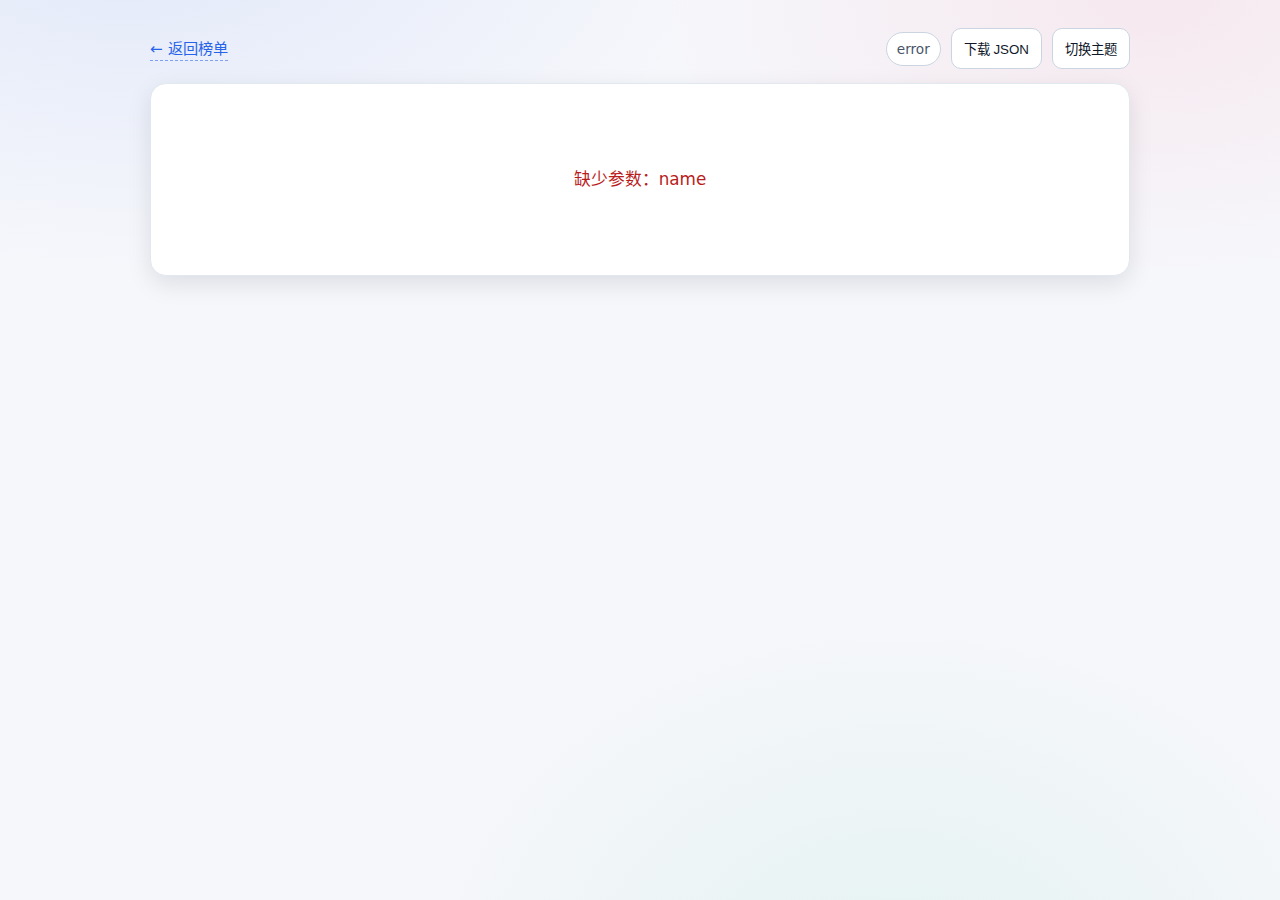
<file: app/static/detail.html>
<!DOCTYPE html>
<html lang="zh-CN" data-theme="light">
<head>
  <meta charset="UTF-8" />
  <meta name="viewport" content="width=device-width, initial-scale=1.0" />
  <title>研究者详情</title>
  <link rel="stylesheet" href="theme.css">
</head>
<body>
  <div class="container narrow">
    <div class="topbar">
      <a class="back" href="index.html">← 返回榜单</a>
      <div style="display:flex; gap:10px; align-items:center; flex-wrap:wrap;">
        <span id="meta" class="badge">加载中...</span>
        <button id="downloadJsonBtn" class="btn">下载 JSON</button>
        <button id="themeBtn" class="btn">切换主题</button>
      </div>
    </div>

    <div id="app" class="panel">
      <div class="loading">加载中...</div>
    </div>
  </div>

  <script>
    // theme
    const root = document.documentElement;
    const themeBtn = document.getElementById('themeBtn');
    const saved = localStorage.getItem('theme');
    if (saved === 'light' || saved === 'dark') root.setAttribute('data-theme', saved);
    else root.setAttribute('data-theme', 'light');
    themeBtn.addEventListener('click', () => {
      const cur = root.getAttribute('data-theme') || 'light';
      const next = cur === 'dark' ? 'light' : 'dark';
      root.setAttribute('data-theme', next);
      localStorage.setItem('theme', next);
    });

    const app = document.getElementById('app');
    const meta = document.getElementById('meta');
    const downloadJsonBtn = document.getElementById('downloadJsonBtn');
    const params = new URLSearchParams(location.search);
    const name = params.get('name');

    let lastPerson = null;

    if (!name) {
      app.innerHTML = '<div class="error">缺少参数：name</div>';
      meta.textContent = 'error';
    } else {
      loadDetail(name);
    }

    async function loadDetail(name) {
      try {
        const res = await fetch(`/api/people/${encodeURIComponent(name)}`);
        if (!res.ok) throw new Error(`API 错误: ${res.status}`);
        const data = await res.json();
        lastPerson = data;
        meta.textContent = `api/people/${name}`;
        render(data);
      } catch (err) {
        app.innerHTML = `<div class="error">加载失败：${err.message}</div>`;
        meta.textContent = 'error';
      }
    }

    function sanitizeFilename(s) {
      return String(s || 'unknown').replace(/[\\/:*?"<>|]/g, '_').trim() || 'unknown';
    }

    function ts() {
      const d = new Date();
      const pad = (n) => String(n).padStart(2, '0');
      return `${d.getFullYear()}${pad(d.getMonth()+1)}${pad(d.getDate())}_${pad(d.getHours())}${pad(d.getMinutes())}${pad(d.getSeconds())}`;
    }

    function downloadText(filename, text, mime) {
      const blob = new Blob([text], { type: mime || 'application/octet-stream' });
      const url = URL.createObjectURL(blob);
      const a = document.createElement('a');
      a.href = url;
      a.download = filename;
      document.body.appendChild(a);
      a.click();
      a.remove();
      URL.revokeObjectURL(url);
    }

    function downloadJson(filename, obj) {
      const text = JSON.stringify(obj, null, 2);
      downloadText(filename, text, 'application/json;charset=utf-8');
    }

    downloadJsonBtn.addEventListener('click', () => {
      if (!lastPerson) return;
      const base = sanitizeFilename(lastPerson.name || name);
      downloadJson(`${base}.person_${ts()}.json`, lastPerson);
    });

    function render(person) {
      const p = person || {};
      const prof = p.profile || {};
      const score = p.score || {};

      const titleLine = [
        prof.affiliation_current || null,
        prof.position_title || null,
        prof.location || null
      ].filter(Boolean).join(' · ') || '（单位/职位信息缺失）';

      const directions = (prof.research_keywords && prof.research_keywords.length)
        ? prof.research_keywords.slice(0, 12).join(' / ')
        : (score.primary_directions || null);

      const S = num(score.S);
      const Sp = num(score.S_prime);
      const comp = (typeof score.completeness === 'number') ? score.completeness : null;

      const dims = score.dimensions || {};
      const dimExplain = score.dimension_explanations || {};

      const evidence = Array.isArray(score.evidence) ? score.evidence : [];
      const missing = Array.isArray(score.missing_or_uncertain) ? score.missing_or_uncertain : [];

      const repWorks = Array.isArray(prof.representative_works) ? prof.representative_works : [];
      const links = Array.isArray(prof.evidence_links) ? prof.evidence_links : [];
      const wmRel = prof.world_model_relevance || null;

      const ids = [
        ["主页", prof.homepage],
        ["Google Scholar", prof.google_scholar],
        ["Semantic Scholar", prof.semantic_scholar],
        ["OpenAlex", prof.openalex],
        ["ORCID", prof.orcid && (prof.orcid.startsWith("http") ? prof.orcid : `https://orcid.org/${prof.orcid}`)],
        ["DBLP", prof.dblp],
        ["GitHub", prof.github]
      ].filter(x => !!x[1]);

      app.innerHTML = `
        <div>
          <h1 class="left">${escapeHtml(p.name || '未知')}</h1>
          <div class="subtitle">${escapeHtml(titleLine)}${directions ? `<div class="muted" style="margin-top:6px;">方向：${escapeHtml(directions)}</div>` : ''}</div>
          ${renderChips([
            wmRel?.is_core ? `世界模型核心：${wmRel.is_core}` : null,
            ...(wmRel?.subareas || []).slice(0, 6).map(x => `子方向：${x}`)
          ])}
        </div>

        <div class="row two">
          <div class="section">
            <div class="section-title">
              <h2>影响力评分</h2>
              <span class="badge">严格基于材料 · 缺失降权</span>
            </div>

            <div class="score-cards">
              <div class="score-card">
                <div class="label">总分 S</div>
                <div class="value mono">${fmt(S, 2, '-')}</div>
                <div class="hint">S = 0.35·impact + 0.25·field + 0.20·quality + 0.10·community + 0.10·momentum</div>
              </div>
              <div class="score-card">
                <div class="label">惩罚后 S'</div>
                <div class="value mono">${fmt(Sp, 2, '-')}</div>
                <div class="hint">S' = S × (0.7 + 0.3·completeness)</div>
              </div>
              <div class="score-card">
                <div class="label">完备度 completeness</div>
                <div class="value mono">${comp !== null ? Math.round(comp * 100) + '%' : '-'}</div>
                <div class="hint">完备度越低，对总分惩罚越大</div>
              </div>
            </div>

            <div class="divider"></div>

            <div class="section-title" style="margin-bottom:8px;">
              <h2>五维度分解</h2>
              <span class="summary-hint">条形图 + 简要解释</span>
            </div>

            ${renderDimensionBars(dims)}
            ${renderDimensionExplain(dimExplain)}
          </div>

          <div class="section">
            <div class="section-title">
              <h2>一句话结论</h2>
              <span class="badge">评分摘要</span>
            </div>
            <div class="md">
              ${renderMdParagraph(score.one_line_conclusion || '（缺失）')}
            </div>

            <div class="divider"></div>

            <div class="section-title">
              <h2>缺失/不确定项</h2>
              <span class="summary-hint">${missing.length} 项</span>
            </div>
            ${missing.length ? renderBulletList(missing) : `<div class="muted">无</div>`}
          </div>
        </div>

        <div class="row">
          <details open>
            <summary>
              <span>研究者资料（结构化渲染）</span>
              <span class="summary-hint">身份 / 指标 / 链接 / 代表作</span>
            </summary>
            <div class="detail-body">
              ${renderProfileSection(prof, ids, links, repWorks)}
            </div>
          </details>

          <details>
            <summary>
              <span>评分证据清单</span>
              <span class="summary-hint">${evidence.length} 条</span>
            </summary>
            <div class="detail-body">
              ${evidence.length ? renderEvidence(evidence) : `<div class="muted">无</div>`}
            </div>
          </details>

          <details>
            <summary>
              <span>评分说明（结构化渲染）</span>
              <span class="summary-hint">五维解释 + 公式回顾</span>
            </summary>
            <div class="detail-body md">
              ${renderScoreNarrative(score)}
            </div>
          </details>
        </div>
      `;
    }

    function renderDimensionBars(dims) {
      const rows = [
        ["impact", "全局影响力", num(dims.impact)],
        ["field", "领域内影响", num(dims.field)],
        ["quality", "质量与声望", num(dims.quality)],
        ["community", "共同体影响", num(dims.community)],
        ["momentum", "近期趋势", num(dims.momentum)],
      ];
      return `<div class="bars">${
        rows.map(([key, label, v]) => {
          const val = (v === null) ? 0 : clamp(v, 0, 100);
          return `
            <div class="bar-row">
              <div class="bar-name">${label}</div>
              <div class="bar-track"><div class="bar-fill" style="width:${val}%;"></div></div>
              <div class="bar-val mono">${v === null ? '-' : v.toFixed(1)}</div>
            </div>
          `;
        }).join('')
      }</div>`;
    }

    function renderDimensionExplain(expl) {
      const items = [
        ["impact", "全局影响力", expl.impact],
        ["field", "领域内影响", expl.field],
        ["quality", "质量与声望", expl.quality],
        ["community", "共同体影响", expl.community],
        ["momentum", "近期趋势", expl.momentum],
      ].map(([k, label, txt]) => `
        <div class="kv">
          <div class="k">${label}</div>
          <div class="v md">${renderMdInline(txt || '（缺失）')}</div>
        </div>
      `).join('');
      return `<div style="margin-top:12px;">${items}</div>`;
    }

    function renderProfileSection(prof, ids, links, repWorks) {
      const aliases = Array.isArray(prof.aliases) && prof.aliases.length ? prof.aliases.join(' / ') : null;

      const metrics = prof.metrics || {};
      const metricLines = [
        ["总引用", metrics.citations],
        ["h-index", metrics.h_index],
        ["近3年引用增量", metrics.citations_last_3y],
        ["近5年引用增量", metrics.citations_last_5y],
      ].map(([k, v]) => `<div class="kv"><div class="k">${k}</div><div class="v mono">${v ?? '—'}</div></div>`).join('');

      const kw = Array.isArray(prof.research_keywords) ? prof.research_keywords : [];
      const kwChips = kw.length ? renderChips(kw.slice(0, 20)) : `<div class="muted">（缺失）</div>`;

      const roles = Array.isArray(prof.community_roles) ? prof.community_roles : [];
      const rolesHtml = roles.length ? roles.map(r => {
        const t = [r.role, r.venue_or_org, r.year].filter(Boolean).join(" · ");
        return `<div class="item"><div class="item-title">${escapeHtml(t)}</div><div class="muted">${escapeHtml(r.source || '')}</div></div>`;
      }).join('') : `<div class="muted">（缺失）</div>`;

      const worksHtml = repWorks.length ? repWorks.slice(0, 12).map(w => {
        const head = [
          w.title || '（无标题）',
          w.venue ? `| ${w.venue}` : null,
          w.year ? `| ${w.year}` : null,
          w.type ? `| ${w.type}` : null
        ].filter(Boolean).join(' ');
        const links = Array.isArray(w.links) ? w.links : [];
        return `
          <div class="item">
            <div class="item-title">${escapeHtml(head)}</div>
            ${w.authors ? `<div class="muted">作者：${escapeHtml(w.authors)}</div>` : ''}
            ${w.role ? `<div class="muted">作者位次/角色：${escapeHtml(w.role)}</div>` : ''}
            ${w.notes ? `<div class="md">${renderMdParagraph(w.notes)}</div>` : ''}
            ${links.length ? `<div class="chips">${links.slice(0, 6).map(u => `<span class="chip"><a href="${escapeAttr(u)}" target="_blank">链接</a></span>`).join('')}</div>` : ''}
          </div>
        `;
      }).join('') : `<div class="muted">（缺失）</div>`;

      const linksHtml = links.length ? links.slice(0, 20).map(l => {
        const u = l.url || '';
        const label = l.label || 'link';
        return `<span class="chip"><a href="${escapeAttr(u)}" target="_blank">${escapeHtml(label)}</a></span>`;
      }).join('') : '';

      const idsHtml = ids.length ? ids.map(([label, url]) => {
        return `<div class="kv"><div class="k">${escapeHtml(label)}</div><div class="v">${renderLink(url)}</div></div>`;
      }).join('') : `<div class="muted">（缺失）</div>`;

      return `
        <div class="section" style="margin-bottom:12px;">
          <div class="section-title"><h2>基本信息</h2><span class="summary-hint">来自 profile</span></div>
          ${renderKV("姓名", prof.name)}
          ${renderKV("别名", aliases)}
          ${renderKV("现任单位", prof.affiliation_current)}
          ${renderKV("职位", prof.position_title)}
          ${renderKV("地区", prof.location)}
          ${renderKV("公开邮箱", prof.email_public)}
        </div>

        <div class="section" style="margin-bottom:12px;">
          <div class="section-title"><h2>身份ID / 主页</h2><span class="summary-hint">可点击</span></div>
          ${idsHtml}
        </div>

        <div class="section" style="margin-bottom:12px;">
          <div class="section-title"><h2>研究关键词</h2><span class="summary-hint">${kw.length} 个</span></div>
          ${kwChips}
        </div>

        <div class="section" style="margin-bottom:12px;">
          <div class="section-title"><h2>影响力指标（材料中可核验）</h2><span class="summary-hint">缺失则为 —</span></div>
          ${metricLines}
        </div>

        <div class="section" style="margin-bottom:12px;">
          <div class="section-title"><h2>代表性成果（最多展示 12）</h2><span class="summary-hint">${repWorks.length} 条</span></div>
          <div class="list">${worksHtml}</div>
        </div>

        <div class="section" style="margin-bottom:12px;">
          <div class="section-title"><h2>共同体角色</h2><span class="summary-hint">${roles.length} 条</span></div>
          <div class="list">${rolesHtml}</div>
        </div>

        ${linksHtml ? `
        <div class="section">
          <div class="section-title"><h2>证据链接（最多 20）</h2><span class="summary-hint">用于审计</span></div>
          <div class="chips">${linksHtml}</div>
        </div>` : ''}
      `;
    }

    function renderEvidence(evidence) {
      const items = evidence.slice(0, 12).map(e => {
        const type = e.type || 'evidence';
        const fact = e.fact || '';
        const src = e.source || '';
        const srcHtml = src && looksLikeUrl(src) ? renderLink(src) : escapeHtml(src);
        return `
          <div class="evi">
            <div class="evi-top">
              <span class="evi-type">${escapeHtml(type)}</span>
              <span class="evi-fact">${escapeHtml(fact)}</span>
            </div>
            <div class="evi-src">${srcHtml}</div>
          </div>
        `;
      }).join('');
      return `<div class="evidence-grid">${items}</div>`;
    }

    function renderScoreNarrative(score) {
      const dims = score.dimensions || {};
      const exp = score.dimension_explanations || {};
      const lines = [];
      lines.push(`<h3>评分框架</h3>`);
      lines.push(`<ul>
        <li><code>S</code> = 0.35·impact + 0.25·field + 0.20·quality + 0.10·community + 0.10·momentum</li>
        <li><code>S'</code> = S × (0.7 + 0.3·completeness)</li>
      </ul>`);
      lines.push(`<h3>五维度解释（来自模型输出）</h3>`);
      lines.push(`<ul>
        <li><b>impact</b>（${fmt(num(dims.impact), 1, '—')}）：${escapeHtml(exp.impact || '（缺失）')}</li>
        <li><b>field</b>（${fmt(num(dims.field), 1, '—')}）：${escapeHtml(exp.field || '（缺失）')}</li>
        <li><b>quality</b>（${fmt(num(dims.quality), 1, '—')}）：${escapeHtml(exp.quality || '（缺失）')}</li>
        <li><b>community</b>（${fmt(num(dims.community), 1, '—')}）：${escapeHtml(exp.community || '（缺失）')}</li>
        <li><b>momentum</b>（${fmt(num(dims.momentum), 1, '—')}）：${escapeHtml(exp.momentum || '（缺失）')}</li>
      </ul>`);
      lines.push(`<h3>结论</h3>`);
      lines.push(renderMdParagraph(score.one_line_conclusion || '（缺失）'));
      return lines.join('');
    }

    function renderKV(k, v) {
      const val = (v === null || v === undefined || v === '') ? '—' : escapeHtml(String(v));
      return `<div class="kv"><div class="k">${escapeHtml(k)}</div><div class="v">${val}</div></div>`;
    }
    function renderLink(url) {
      if (!url) return '—';
      const u = String(url);
      const text = u.length > 70 ? u.slice(0, 67) + '...' : u;
      return `<a href="${escapeAttr(u)}" target="_blank" rel="noopener">${escapeHtml(text)}</a>`;
    }
    function renderChips(items) {
      const xs = (items || []).filter(Boolean);
      if (!xs.length) return '';
      return `<div class="chips">${xs.slice(0, 10).map(x => `<span class="chip">${escapeHtml(String(x))}</span>`).join('')}</div>`;
    }
    function renderBulletList(items) {
      return `<div class="md"><ul>${items.map(x => `<li>${escapeHtml(String(x))}</li>`).join('')}</ul></div>`;
    }

    // markdown-ish renderer
    function renderMdParagraph(text) {
      const html = renderMd(text);
      return html || `<p class="muted">（缺失）</p>`;
    }
    function renderMdInline(text) {
      if (!text) return `<span class="muted">（缺失）</span>`;
      return renderMd(text);
    }
    function renderMd(text) {
      if (!text) return '';
      const s = String(text).replace(/\r\n/g, '\n');
      const lines = s.split('\n');
      let out = [];
      let inList = false;
      function closeList(){ if(inList){ out.push('</ul>'); inList=false; } }
      for (let raw of lines) {
        const line = raw.trim();
        if (!line) { closeList(); continue; }
        const h3 = line.match(/^###\s+(.*)/);
        if (h3) { closeList(); out.push(`<h3>${escapeHtml(h3[1])}</h3>`); continue; }
        const li = line.match(/^[-*]\s+(.*)/);
        if (li) {
          if (!inList) { out.push('<ul>'); inList = true; }
          out.push(`<li>${linkify(escapeHtml(li[1]))}</li>`);
          continue;
        }
        closeList();
        out.push(`<p>${linkify(escapeHtml(line))}</p>`);
      }
      closeList();
      return out.join('');
    }
    function linkify(htmlEscapedText) {
      const urlRe = /(https?:\/\/[^\s)]+)|(\bwww\.[^\s)]+)/g;
      return htmlEscapedText.replace(urlRe, (m) => {
        const url = m.startsWith('http') ? m : `https://${m}`;
        return `<a href="${escapeAttr(url)}" target="_blank" rel="noopener">${escapeHtml(m)}</a>`;
      });
    }

    function looksLikeUrl(s){ return /^https?:\/\/\S+$/i.test(String(s || '')); }
    function num(v){ return (typeof v === 'number' && isFinite(v)) ? v : null; }
    function fmt(v, digits, fallback){ if (v === null) return fallback; return v.toFixed(digits); }
    function clamp(v,a,b){ return Math.max(a, Math.min(b, v)); }

    function escapeHtml(s) {
      return String(s ?? '')
        .replaceAll('&', '&amp;')
        .replaceAll('<', '&lt;')
        .replaceAll('>', '&gt;')
        .replaceAll('"', '&quot;')
        .replaceAll("'", '&#039;');
    }
    function escapeAttr(s){ return escapeHtml(s).replaceAll('"', '&quot;'); }
  </script>
</body>
</html>
</file>
<file: app/static/theme.css>
:root{
  --bg: #0f172a;
  --panel: #0b1220;
  --panel2: rgba(17,24,39,0.6);
  --border: #1f2a44;
  --border2: #13213a;

  --text: #e2e8f0;
  --muted: #94a3b8;
  --accent: #93c5fd;
  --accent2: #bfdbfe;

  --danger: #fca5a5;

  --chip-bg: rgba(148,163,184,0.10);
  --chip-border: rgba(148,163,184,0.22);

  --rank-bg: rgba(59,130,246,0.18);
  --rank-border: rgba(59,130,246,0.35);
  --rank-text: #bfdbfe;

  --rank3-bg: rgba(244,63,94,0.18);
  --rank3-border: rgba(244,63,94,0.35);
  --rank3-text: #fecdd3;

  --bar-track: rgba(148,163,184,0.18);
  --bar-track-border: rgba(148,163,184,0.28);
  --bar-fill: linear-gradient(90deg, rgba(59,130,246,0.9), rgba(147,197,253,0.9));

  --shadow: 0 8px 24px rgba(0,0,0,0.18);

  --input-bg: #111827;
  --input-border: #334155;

  --link-border: rgba(226,232,240,0.35);
  --link-border-hover: rgba(147,197,253,0.9);
}

[data-theme="light"]{
  --bg: #f6f7fb;
  --panel: #ffffff;
  --panel2: rgba(248,250,252,1);
  --border: #e2e8f0;
  --border2: #e2e8f0;

  --text: #0f172a;
  --muted: #475569;
  --accent: #2563eb;
  --accent2: #1d4ed8;

  --danger: #b91c1c;

  --chip-bg: rgba(37,99,235,0.08);
  --chip-border: rgba(37,99,235,0.18);

  --rank-bg: rgba(37,99,235,0.10);
  --rank-border: rgba(37,99,235,0.18);
  --rank-text: #1d4ed8;

  --rank3-bg: rgba(244,63,94,0.10);
  --rank3-border: rgba(244,63,94,0.18);
  --rank3-text: #be123c;

  --bar-track: rgba(2,6,23,0.08);
  --bar-track-border: rgba(2,6,23,0.12);
  --bar-fill: linear-gradient(90deg, rgba(37,99,235,0.9), rgba(59,130,246,0.9));

  --shadow: 0 8px 24px rgba(2,6,23,0.10);

  --input-bg: #ffffff;
  --input-border: #cbd5e1;

  --link-border: rgba(15,23,42,0.22);
  --link-border-hover: rgba(37,99,235,0.55);
}

[data-theme="light"] body{
  background:
    radial-gradient(1000px 600px at 10% -10%, rgba(37,99,235,0.10), rgba(37,99,235,0) 60%),
    radial-gradient(900px 500px at 90% 0%, rgba(244,63,94,0.08), rgba(244,63,94,0) 55%),
    radial-gradient(900px 700px at 70% 110%, rgba(16,185,129,0.08), rgba(16,185,129,0) 55%),
    var(--bg);
}

*{ margin:0; padding:0; box-sizing:border-box; }

body{
  font-family: ui-sans-serif, system-ui, -apple-system, BlinkMacSystemFont, "Segoe UI", "PingFang SC", "Hiragino Sans GB", "Microsoft YaHei", sans-serif;
  background: var(--bg);
  color: var(--text);
  min-height: 100vh;
  padding: 28px 18px;
}

/* workbench page: lock to viewport and scroll internally */
body.wm-page{
  height: 100vh;
  overflow: hidden;
}

.container{ max-width:1200px; margin:0 auto; }
.container.narrow{ max-width:980px; }

.topbar{
  display:flex; align-items:center; justify-content:space-between;
  gap:12px; margin-bottom:14px; flex-wrap:wrap;
}

h1{
  text-align:center;
  font-size:1.9rem;
  margin-bottom:18px;
  letter-spacing:0.5px;
  color: var(--text);
}
h1.left{ text-align:left; margin-bottom:6px; font-size:2.1rem; }

.subtitle{
  color: var(--muted);
  font-size: 1rem;
  margin-bottom: 14px;
  line-height: 1.5;
}

.panel{
  background: var(--panel);
  border: 1px solid var(--border);
  border-radius: 16px;
  box-shadow: var(--shadow);
  padding: 22px;
}

.badge{
  font-size:0.85rem;
  color: var(--muted);
  background: var(--panel);
  border: 1px solid var(--input-border);
  padding: 8px 10px;
  border-radius: 999px;
  white-space: nowrap;
}

a.back{
  color: var(--accent);
  text-decoration:none;
  font-size:0.95rem;
  border-bottom: 1px dashed var(--link-border-hover);
  padding-bottom:2px;
}
a.back:hover{ color: var(--accent2); }

.btn{
  background: var(--input-bg);
  color: var(--text);
  border: 1px solid var(--input-border);
  padding: 10px 12px;
  border-radius: 10px;
  cursor:pointer;
}
.btn:hover{ border-color: var(--accent); }

.toolbar{
  display:flex; gap:12px; align-items:center; justify-content:space-between;
  margin: 14px 0 16px;
  flex-wrap: wrap;
}
.toolbar .left, .toolbar .right{
  display:flex; gap:10px; align-items:center; flex-wrap:wrap;
}
.input, select{
  background: var(--input-bg);
  color: var(--text);
  border: 1px solid var(--input-border);
  border-radius: 10px;
  padding: 10px 12px;
  min-width: 240px;
  outline: none;
}
.input::placeholder{ color: var(--muted); }
@media (max-width: 900px){
  .hide-sm{ display:none; }
  .input{ min-width:180px; }
}

.table{
  width:100%;
  border-collapse: collapse;
  background: var(--panel);
  border: 1px solid var(--border);
  border-radius: 14px;
  overflow:hidden;
}
.table thead th{
  text-align:left;
  font-size:0.85rem;
  color: var(--accent);
  background: var(--panel);
  padding: 12px 14px;
  border-bottom: 1px solid var(--border);
  position: sticky;
  top: 0;
  z-index: 1;
}
.table tbody td{
  padding: 12px 14px;
  border-bottom: 1px solid var(--border2);
  vertical-align: middle;
  font-size: 0.95rem;
  color: var(--text);
}
.table tbody tr:hover{
  background: rgba(59,130,246,0.08);
  cursor:pointer;
}

.muted{ color: var(--muted); font-size:0.9rem; }
.mono{ font-variant-numeric: tabular-nums; font-family: ui-monospace, SFMono-Regular, Menlo, Monaco, Consolas, "Liberation Mono", "Courier New", monospace; }

.rank{
  display:inline-block;
  min-width:46px;
  text-align:center;
  padding:4px 10px;
  border-radius:999px;
  background: var(--rank-bg);
  border: 1px solid var(--rank-border);
  color: var(--rank-text);
  font-weight: 800;
}
.rank.top3{
  background: var(--rank3-bg);
  border-color: var(--rank3-border);
  color: var(--rank3-text);
}

a.link{
  color: var(--text);
  text-decoration:none;
  border-bottom: 1px dashed var(--link-border);
}
a.link:hover{
  color: var(--accent);
  border-bottom-color: var(--link-border-hover);
}

.loading, .error{
  text-align:center;
  padding:60px 0;
  font-size:1.05rem;
  line-height:1.6;
  white-space: pre-wrap;
}
.loading{ color: var(--muted); }
.error{ color: var(--danger); }

/* detail helpers */
.row{ display:grid; grid-template-columns:1fr; gap:16px; margin-top:16px; }
@media (min-width: 980px){
  .row.two{ grid-template-columns: 1.2fr 0.8fr; }
}
.section{
  background: var(--panel2);
  border: 1px solid var(--border);
  border-radius: 14px;
  padding: 16px;
}
.section-title{
  display:flex; align-items:center; justify-content:space-between;
  gap:10px; margin-bottom:12px;
}
.section-title h2{
  font-size:1.15rem;
  color: var(--accent);
  letter-spacing:0.3px;
}

.kv{
  display:grid;
  grid-template-columns: 160px 1fr;
  gap: 10px 14px;
  align-items: start;
  padding: 10px 0;
  border-bottom: 1px solid var(--border2);
}
.kv:last-child{ border-bottom:none; }
.k{ color: var(--muted); font-size:0.92rem; }
.v{ color: var(--text); font-size:0.95rem; line-height:1.55; }
.v a{
  color: var(--text);
  text-decoration:none;
  border-bottom: 1px dashed var(--link-border);
  padding-bottom:1px;
  word-break: break-all;
}
.v a:hover{ color: var(--accent); border-bottom-color: var(--link-border-hover); }

.score-cards{
  display:grid;
  grid-template-columns: repeat(3, minmax(0,1fr));
  gap:12px;
  margin-top:12px;
}
@media (max-width: 820px){ .score-cards{ grid-template-columns:1fr; } }
.score-card{
  background: rgba(2,6,23,0.35);
  border: 1px solid var(--border);
  border-radius: 14px;
  padding: 14px;
}
.score-card .label{
  color: var(--muted);
  font-size:0.8rem;
  text-transform: uppercase;
  letter-spacing:0.7px;
  margin-bottom:6px;
}
.score-card .value{
  font-size:1.8rem;
  font-weight:800;
  color: var(--text);
}
.score-card .hint{
  color: var(--accent);
  font-size:0.88rem;
  margin-top:8px;
  line-height:1.45;
}

.bars{ display:grid; gap:10px; margin-top:10px; }
.bar-row{
  display:grid;
  grid-template-columns: 120px 1fr 52px;
  gap:10px;
  align-items:center;
}
.bar-name{ color: var(--text); font-size:0.92rem; }
.bar-track{
  height:10px;
  border-radius:999px;
  background: var(--bar-track);
  border: 1px solid var(--bar-track-border);
  overflow:hidden;
}
.bar-fill{ height:100%; width:0%; background: var(--bar-fill); border-radius:999px; }
.bar-val{ text-align:right; color: var(--accent2); font-weight:800; font-size:0.92rem; }

details{
  border: 1px solid var(--border);
  border-radius: 14px;
  background: rgba(2,6,23,0.18);
  overflow:hidden;
}
details + details{ margin-top:12px; }
summary{
  cursor:pointer;
  list-style:none;
  padding: 14px 16px;
  display:flex;
  align-items:center;
  justify-content:space-between;
  color: var(--text);
  font-weight:800;
}
summary::-webkit-details-marker{ display:none; }
.summary-hint{ color: var(--muted); font-size:0.9rem; font-weight:500; }
.detail-body{ padding: 0 16px 16px; }

.list{ display:grid; gap:10px; margin-top:8px; }
.item{
  background: var(--panel2);
  border: 1px solid var(--border);
  border-radius: 12px;
  padding: 12px;
}
.item-title{ font-weight:800; color: var(--text); line-height:1.45; margin-bottom:6px; }

.chips{ display:flex; flex-wrap:wrap; gap:8px; margin-top:8px; }
.chip{
  font-size:0.82rem;
  color: var(--text);
  background: var(--chip-bg);
  border: 1px solid var(--chip-border);
  padding: 5px 10px;
  border-radius: 999px;
}
.chip a{ color: var(--text); text-decoration:none; border-bottom:1px dashed var(--link-border); }
.chip a:hover{ color: var(--accent); border-bottom-color: var(--link-border-hover); }

.evidence-grid{ display:grid; gap:10px; margin-top:10px; }
.evi{
  background: var(--panel2);
  border: 1px solid var(--border);
  border-radius: 12px;
  padding: 12px;
}
.evi-top{ display:flex; gap:10px; align-items:baseline; flex-wrap:wrap; margin-bottom:6px; }
.evi-type{ font-weight:800; color: var(--accent); }
.evi-fact{ color: var(--text); }
.evi-src{ color: var(--muted); font-size:0.92rem; }

.divider{ height:1px; background: var(--border2); margin: 14px 0; }

/* search page (chat-like) */
.wm-shell{
  display:grid;
  grid-template-columns: 340px 1fr;
  gap: 16px;
  max-width: 1400px;
  margin: 0 auto;
  height: calc(100vh - 56px);
  min-height: 0;
}
@media (max-width: 980px){
  .wm-shell{ grid-template-columns: 1fr; grid-template-rows: 280px 1fr; }
}

.wm-side{
  background: var(--panel);
  border: 1px solid var(--border);
  border-radius: 16px;
  box-shadow: var(--shadow);
  padding: 14px;
  display:flex;
  flex-direction:column;
  min-height: 0;
}
.wm-side-top{
  display:flex;
  align-items:flex-start;
  justify-content:space-between;
  gap: 10px;
  margin-bottom: 10px;
}
.wm-brand-title{ font-weight: 900; letter-spacing:0.3px; }
.wm-brand-sub{ color: var(--muted); font-size:0.9rem; margin-top:2px; }

.wm-main-head{
  padding: 14px 16px;
  border-bottom: 1px solid var(--border);
  display:flex;
  align-items:baseline;
  justify-content:space-between;
  gap: 10px;
}
.wm-main-title{ font-weight: 950; letter-spacing: 0.2px; }
.wm-main-meta{ color: var(--muted); font-size: 0.92rem; }

.wm-nav{ display:grid; gap:8px; margin: 8px 0 14px; }
.wm-nav-item{
  width:100%;
  text-align:left;
  background: var(--input-bg);
  color: var(--text);
  border: 1px solid var(--input-border);
  border-radius: 12px;
  padding: 10px 12px;
  cursor:pointer;
  text-decoration:none;
  display:block;
}
.wm-nav-item:hover{ border-color: var(--accent); }
.wm-nav-item.is-active{ border-color: var(--accent); box-shadow: 0 0 0 3px rgba(59,130,246,0.12); }

.wm-side-section{ margin-top: 6px; display:flex; flex-direction:column; min-height: 0; }
.wm-side-h{ color: var(--muted); font-size:0.86rem; margin: 6px 4px 8px; }
.wm-topic-list{ overflow:auto; padding-right: 4px; flex: 1; min-height: 0; }
.wm-topic-item{
  width:100%;
  text-align:left;
  background: linear-gradient(180deg, rgba(2,6,23,0.06), rgba(2,6,23,0.02));
  border: 1px solid var(--border);
  border-radius: 12px;
  padding: 10px 10px;
  margin-bottom: 8px;
  cursor:pointer;
}
.wm-topic-item.is-active{ border-color: var(--accent); box-shadow: 0 0 0 3px rgba(59,130,246,0.12); }
.wm-topic-item:hover{ border-color: var(--accent); }
.wm-topic-title{ font-weight: 900; }
.wm-topic-meta{ color: var(--muted); font-size:0.86rem; margin-top: 3px; }

.wm-main{
  background: var(--panel);
  border: 1px solid var(--border);
  border-radius: 16px;
  box-shadow: var(--shadow);
  display:flex;
  flex-direction:column;
  min-height: 0;
}
.wm-chat{
  flex: 1;
  padding: 16px;
  overflow:auto;
  min-height: 0;
}
.wm-msg{ display:flex; margin: 10px 0; }
.wm-msg.user{ justify-content:flex-end; }
.wm-msg.bot{ justify-content:flex-start; }
.wm-bubble{
  max-width: min(820px, 92%);
  border: 1px solid var(--border);
  border-radius: 14px;
  padding: 10px 12px;
  line-height: 1.6;
  white-space: pre-wrap;
  background: linear-gradient(180deg, rgba(2,6,23,0.06), rgba(2,6,23,0.02));
}
.wm-msg.user .wm-bubble{
  background: linear-gradient(180deg, rgba(37,99,235,0.14), rgba(37,99,235,0.06));
  border-color: rgba(37,99,235,0.22);
}

.wm-composer{
  border-top: 1px solid var(--border);
  padding: 12px;
  background: var(--panel);
}
.wm-composer-row{ display:flex; gap:10px; align-items:center; margin-bottom: 8px; flex-wrap:wrap; }
.wm-composer-row:last-child{ margin-bottom:0; }
.wm-checkbox{ color: var(--muted); font-size:0.9rem; display:flex; align-items:center; gap:8px; }

textarea.input{
  min-width: 420px;
  width: 100%;
  resize: vertical;
}

.wm-progress{
  border: 1px solid var(--border);
  background: rgba(2,6,23,0.18);
  border-radius: 14px;
  padding: 10px;
}

.wm-status{
  border: 1px solid var(--border);
  background: linear-gradient(180deg, rgba(2,6,23,0.06), rgba(2,6,23,0.02));
  border-radius: 14px;
  padding: 12px;
}
.wm-status-top{
  display:flex;
  align-items:center;
  justify-content:space-between;
  gap: 10px;
  margin-bottom: 10px;
}
.wm-steps{ display:flex; gap:8px; flex-wrap:wrap; }
.wm-step{
  font-size:0.82rem;
  padding: 6px 10px;
  border-radius: 999px;
  border: 1px solid var(--border);
  background: var(--panel2);
  color: var(--muted);
}
.wm-step.is-done{
  color: var(--text);
  border-color: rgba(16,185,129,0.35);
  background: rgba(16,185,129,0.10);
}
.wm-step.is-active{
  color: var(--text);
  border-color: rgba(37,99,235,0.40);
  box-shadow: 0 0 0 3px rgba(37,99,235,0.12);
}

.wm-artifacts{ margin-top: 10px; display:grid; gap:10px; }
.wm-artifact{
  border: 1px solid var(--border);
  border-radius: 12px;
  background: var(--panel2);
  padding: 10px 12px;
}
.wm-artifact-title{ font-weight: 900; margin-bottom: 6px; }
.wm-artifact-body{ color: var(--text); white-space: pre-wrap; line-height: 1.55; }

/* modal */
.wm-modal-backdrop{
  position: fixed;
  inset: 0;
  background: rgba(2,6,23,0.55);
  display:none;
  align-items:center;
  justify-content:center;
  padding: 18px;
  z-index: 50;
}
.wm-modal-backdrop.is-open{ display:flex; }
.wm-modal{
  width: min(720px, 100%);
  background: var(--panel);
  border: 1px solid var(--border);
  border-radius: 16px;
  box-shadow: var(--shadow);
  padding: 14px;
}
.wm-modal h3{ margin: 6px 6px 10px; color: var(--accent2); font-size: 1.05rem; }
.wm-modal .wm-modal-body{ padding: 0 6px 10px; color: var(--text); }
.wm-modal .wm-modal-actions{ display:flex; gap:10px; justify-content:flex-end; padding: 0 6px 6px; flex-wrap:wrap; }
.wm-modal textarea.input{ min-width: 0; }
.wm-progress-row{
  display:grid;
  grid-template-columns: 120px 1fr 90px;
  gap: 10px;
  align-items:center;
  padding: 6px 4px;
}
.wm-progress-label{ font-weight: 800; color: var(--text); }
.wm-progress-meta{ color: var(--muted); text-align:right; }
.wm-progress-track{
  height: 10px;
  border-radius: 999px;
  border: 1px solid var(--bar-track-border);
  background: var(--bar-track);
  overflow:hidden;
}
.wm-progress-fill{ height:100%; background: var(--bar-fill); }

/* markdown-ish */
.md p{ margin:8px 0; line-height:1.7; color: var(--text); }
.md ul{ margin:8px 0 8px 22px; }
.md li{ margin:6px 0; line-height:1.65; }
.md h3{ margin:14px 0 8px; color: var(--accent2); font-size:1.05rem; }
.md code{ background: rgba(148,163,184,0.12); border: 1px solid rgba(148,163,184,0.18); padding: 1px 6px; border-radius: 8px; }
/* =========================================
   Modern Scientific Dashboard Additions
   ========================================= */

/* 1. Sticky Header & Layout */
.wm-sticky-header {
  position: sticky;
  top: 0;
  z-index: 20;
  background: rgba(11, 18, 32, 0.95); /* Matches dark panel with transparency */
  backdrop-filter: blur(12px);
  -webkit-backdrop-filter: blur(12px);
  border-bottom: 1px solid var(--border);
  padding: 12px 16px;
  margin: -16px -16px 16px -16px; /* Negate parent padding */
  display: grid;
  gap: 8px;
  box-shadow: 0 4px 12px rgba(0,0,0,0.1);
}
[data-theme="light"] .wm-sticky-header {
  background: rgba(255, 255, 255, 0.9);
}

.wm-header-row {
  display: flex;
  justify-content: space-between;
  align-items: center;
}

.wm-timeline {
  display: flex;
  flex-direction: column;
  gap: 16px;
  padding-bottom: 40px;
}

/* 2. Modern Cards (Artifacts) */
.wm-card {
  background: var(--panel2);
  border: 1px solid var(--border);
  border-radius: 12px;
  overflow: hidden;
  transition: transform 0.2s ease, box-shadow 0.2s ease;
  animation: slideIn 0.3s ease-out;
}
@keyframes slideIn { from { opacity:0; transform:translateY(10px); } to { opacity:1; transform:translateY(0); } }

.wm-card:hover {
  border-color: var(--accent);
  box-shadow: 0 0 0 1px rgba(59,130,246,0.1);
}

.wm-card-header {
  background: rgba(0,0,0,0.03);
  padding: 10px 14px;
  font-size: 0.9rem;
  font-weight: 700;
  color: var(--text);
  border-bottom: 1px solid var(--border2);
  display: flex;
  align-items: center;
  gap: 8px;
}
.wm-card-body {
  padding: 14px;
  font-size: 0.95rem;
}

/* 3. Tags & Data Viz */
.wm-tag {
  display: inline-flex;
  align-items: center;
  font-size: 0.8rem;
  font-weight: 600;
  color: var(--accent);
  background: var(--chip-bg);
  border: 1px solid var(--chip-border);
  padding: 2px 8px;
  border-radius: 6px;
  margin-right: 6px;
  margin-bottom: 6px;
  font-family: ui-monospace, SFMono-Regular, monospace;
}

.wm-big-stat {
  font-size: 2rem;
  font-weight: 800;
  color: var(--text);
  line-height: 1;
}
.wm-big-stat span {
  font-size: 0.9rem;
  font-weight: 400;
  color: var(--muted);
  margin-left: 6px;
}

.wm-quote-box {
  margin-top: 10px;
  padding: 10px 12px;
  background: rgba(59,130,246,0.05);
  border-left: 3px solid var(--accent);
  color: var(--text);
  font-style: italic;
  font-size: 0.92rem;
  border-radius: 0 6px 6px 0;
}

/* 4. Processing Stream (The Matrix Look) */
.wm-processing-stream {
  font-family: ui-monospace, SFMono-Regular, Menlo, monospace;
  font-size: 0.85rem;
  color: var(--accent);
  background: rgba(0,0,0,0.2);
  border: 1px solid var(--border);
  border-radius: 8px;
  padding: 10px 14px;
  display: flex;
  align-items: center;
  gap: 10px;
  box-shadow: inset 0 2px 4px rgba(0,0,0,0.1);
}
[data-theme="light"] .wm-processing-stream {
  background: #f1f5f9;
  color: #0f172a;
}

.wm-processing-icon {
  display: grid;
  place-items: center;
  width: 18px;
  height: 18px;
  animation: spin 2s linear infinite;
}
@keyframes spin { 100% { transform: rotate(360deg); } }

.wm-stream-text {
  white-space: nowrap;
  overflow: hidden;
  text-overflow: ellipsis;
  flex: 1;
}

/* 5. Minimal Progress Bars */
.wm-mini-progress {
  height: 4px;
  background: var(--bar-track);
  border-radius: 2px;
  overflow: hidden;
  width: 100%;
  margin-top: 4px;
}
.wm-mini-fill {
  height: 100%;
  background: var(--accent);
  transition: width 0.3s ease;
  box-shadow: 0 0 8px var(--accent);
}

/* 6. Action Area Overrides */
.wm-input-overlay {
  position: absolute;
  inset: 0;
  background: var(--panel);
  display: flex;
  align-items: center;
  justify-content: center;
  gap: 12px;
  z-index: 10;
}
/* --- 删除按钮样式 --- */
.wm-topic-item {
  position: relative; /* 为绝对定位的删除按钮做参照 */
  padding-right: 32px; /* 给删除按钮留出空间 */
}

.wm-delete-btn {
  position: absolute;
  right: 6px;
  top: 6px;
  width: 24px;
  height: 24px;
  border-radius: 4px;
  border: none;
  background: transparent;
  color: var(--muted);
  font-size: 1.2rem;
  line-height: 1;
  cursor: pointer;
  display: flex;
  align-items: center;
  justify-content: center;
  opacity: 0; /* 默认隐藏，悬停显示 */
  transition: all 0.2s;
}
.wm-topic-item:hover .wm-delete-btn {
  opacity: 1;
}
.wm-delete-btn:hover {
  background: rgba(239, 68, 68, 0.1); /* 红色背景 */
  color: var(--danger);
}

/* --- 模态框表格样式 --- */
.wm-table-compact {
  width: 100%;
  border-collapse: collapse;
  font-size: 0.85rem;
}
.wm-table-compact th {
  text-align: left;
  padding: 8px;
  border-bottom: 2px solid var(--border);
  color: var(--muted);
  font-weight: 600;
}
.wm-table-compact td {
  padding: 8px;
  border-bottom: 1px solid var(--border2);
  vertical-align: top;
}
.wm-table-compact tr:last-child td { border-bottom: none; }
.wm-score-pill {
  background: rgba(59,130,246,0.1);
  color: var(--accent);
  padding: 2px 6px;
  border-radius: 4px;
  font-weight: 700;
  font-size: 0.75rem;
}
</file>
